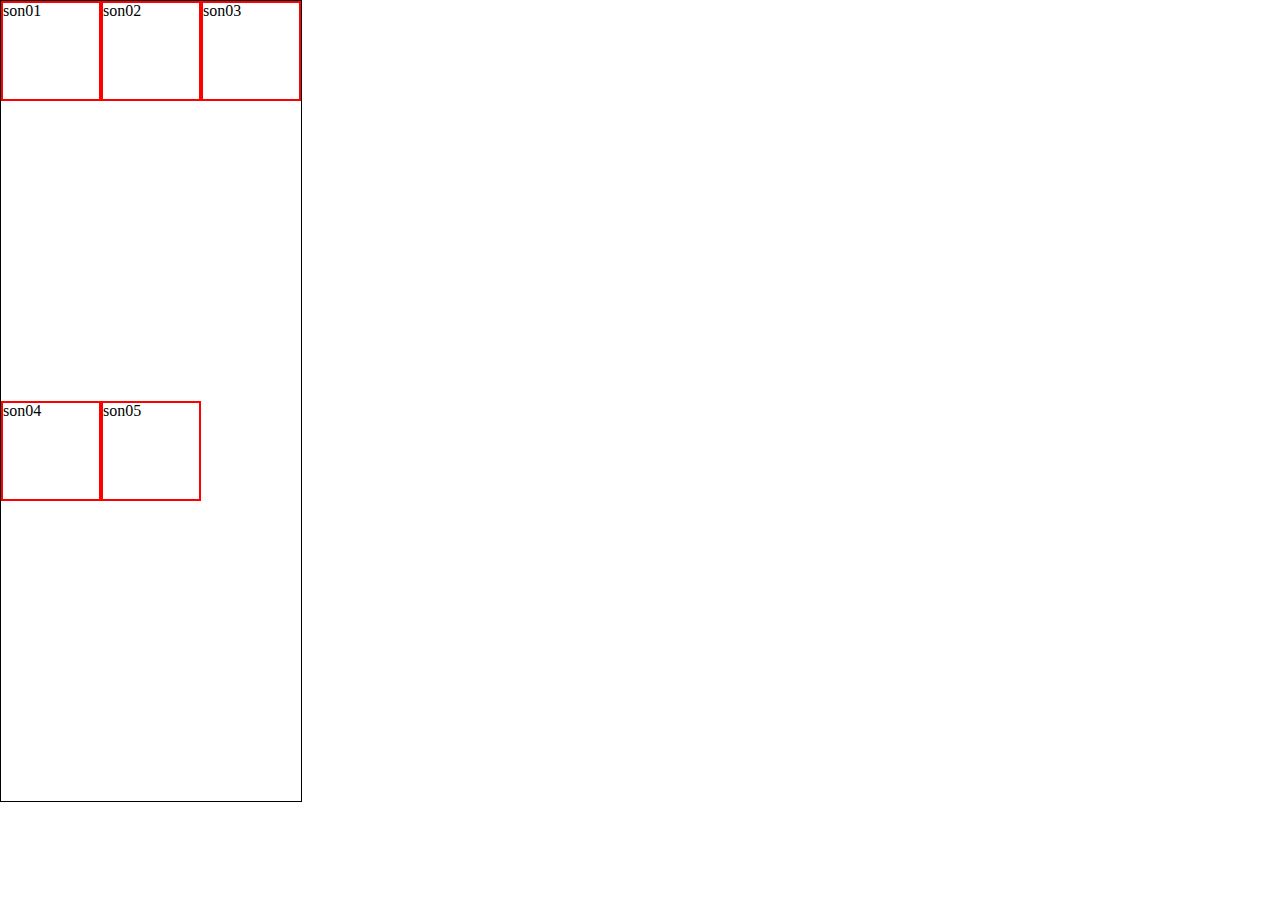
<file: html/flex.html>
<!DOCTYPE html>
<html lang="en">
  <head>
    <meta charset="UTF-8" />
    <meta http-equiv="X-UA-Compatible" content="IE=edge" />
    <meta name="viewport" content="width=device-width, initial-scale=1.0" />
    <title>Document</title>
    <link rel="stylesheet" href="../css/reset.css" />
    <link rel="stylesheet" href="../css/flex.css" />
  </head>
  <body>
    <div class="parent">
      <div class="son">son01</div>
      <div class="son">son02</div>
      <div class="son">son03</div>
      <div class="son">son04</div>
      <div class="son">son05</div>
    </div>
    <!-- <div class="parent parent02">
      <div class="son">son01</div>
      <div class="son">son02</div>
      <div class="son">son03</div>
      <div class="son">son04</div>
      <div class="son">son05</div>
    </div> -->
  </body>
</html>
</file>
<file: css/flex.css>
.son {
  width: 100px;
  height: 100px;
  border: 2px solid #f00;
  box-sizing: border-box;
}
.parent {
  display: flex;
  flex-wrap: wrap;
  flex-direction: row;
  justify-content: flex-start;
  align-items: flex-start;
  height: 800px;
  border: 1px solid #000;
  width: 300px;
}
.parent02 {
  display: flex;
  justify-content: space-evenly;
}
</file>
